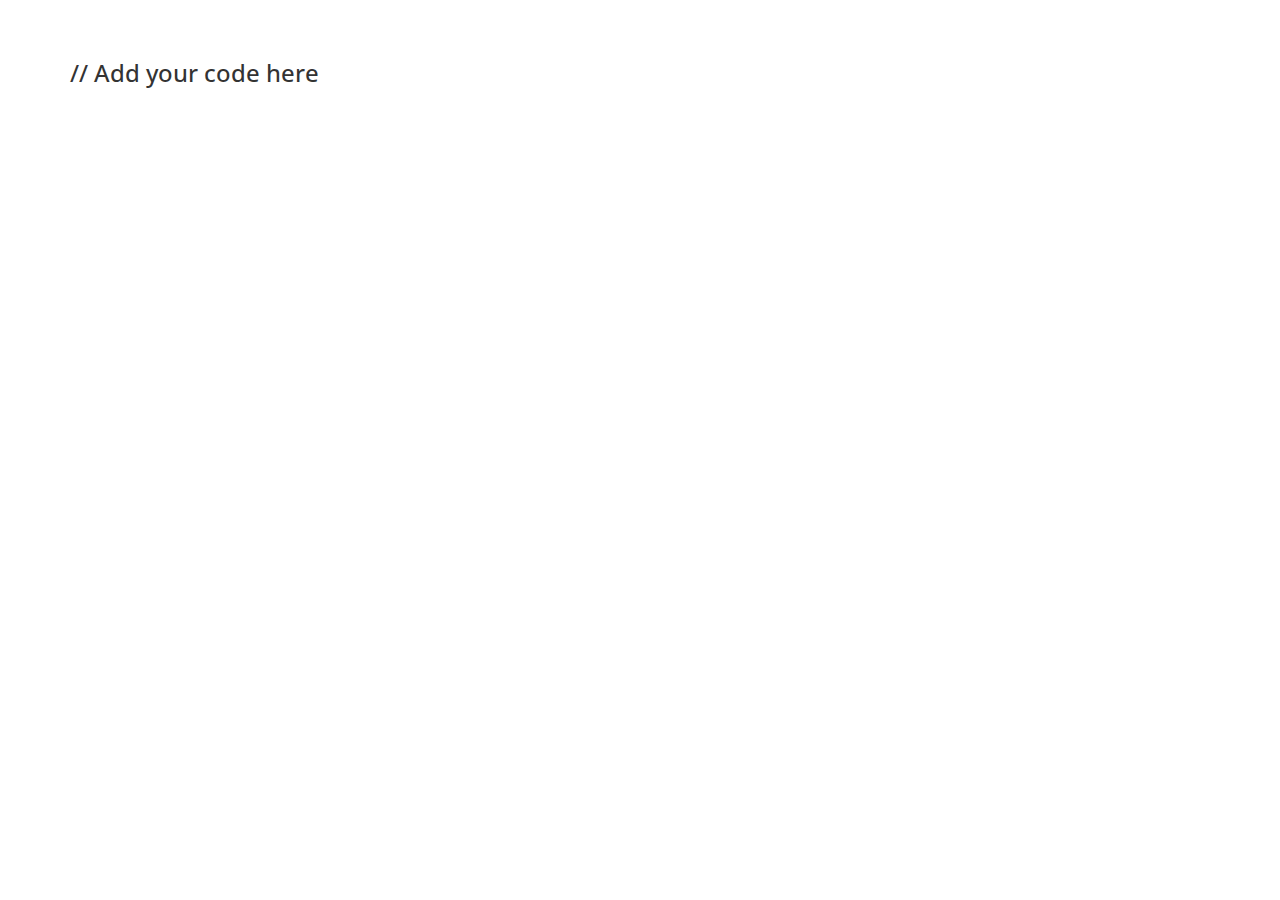
<file: dummy.html>
<!DOCTYPE html>
<html lang="en" dir="ltr">
  <head>
    <meta charset="utf-8">
    <title>Add Title</title>

    <!-- Latest compiled and minified CSS -->
    <link rel="stylesheet" href="https://maxcdn.bootstrapcdn.com/bootstrap/3.3.7/css/bootstrap.min.css"
    integrity="sha384-BVYiiSIFeK1dGmJRAkycuHAHRg32OmUcww7on3RYdg4Va+PmSTsz/K68vbdEjh4u" crossorigin="anonymous">

    <!-- Font-awesome -->
    <link href="https://fortawesome.github.io/Font-Awesome/assets/font-awesome/css/font-awesome.css" rel="stylesheet">

    <!-- For loading header n footer -->
    <!-- Latest compiled and minified jQuery -->
    <script src="http://code.jquery.com/jquery-3.1.1.js"
    integrity="sha256-16cdPddA6VdVInumRGo6IbivbERE8p7CQR3HzTBuELA=" crossorigin="anonymous"></script>

    <script>
      $(function(){
        $("#header").load("includes/header.html");
        $("#footer").load("includes/footer.html");
      });
    </script>

    <link rel="stylesheet" href="includes/css/header.css">
    <link rel="stylesheet" href="includes/css/footer.css">

  </head>
  <body>

    <div id="header"></div>

    <!--Remaining section-->
    <br><br>
    <div class="container">
      <h3>// Add your code here</h3>
    </div>



    <div id="footer"></div>

    <!-- Latest compiled and minified JavaScript -->
    <script src="https://maxcdn.bootstrapcdn.com/bootstrap/3.3.7/js/bootstrap.min.js"
    integrity="sha384-Tc5IQib027qvyjSMfHjOMaLkfuWVxZxUPnCJA7l2mCWNIpG9mGCD8wGNIcPD7Txa" crossorigin="anonymous"></script>

    <script src="https://cdnjs.cloudflare.com/ajax/libs/popper.js/1.14.3/umd/popper.min.js"
    integrity="sha384-ZMP7rVo3mIykV+2+9J3UJ46jBk0WLaUAdn689aCwoqbBJiSnjAK/l8WvCWPIPm49" crossorigin="anonymous"></script>

  </body>
</html>
</file>
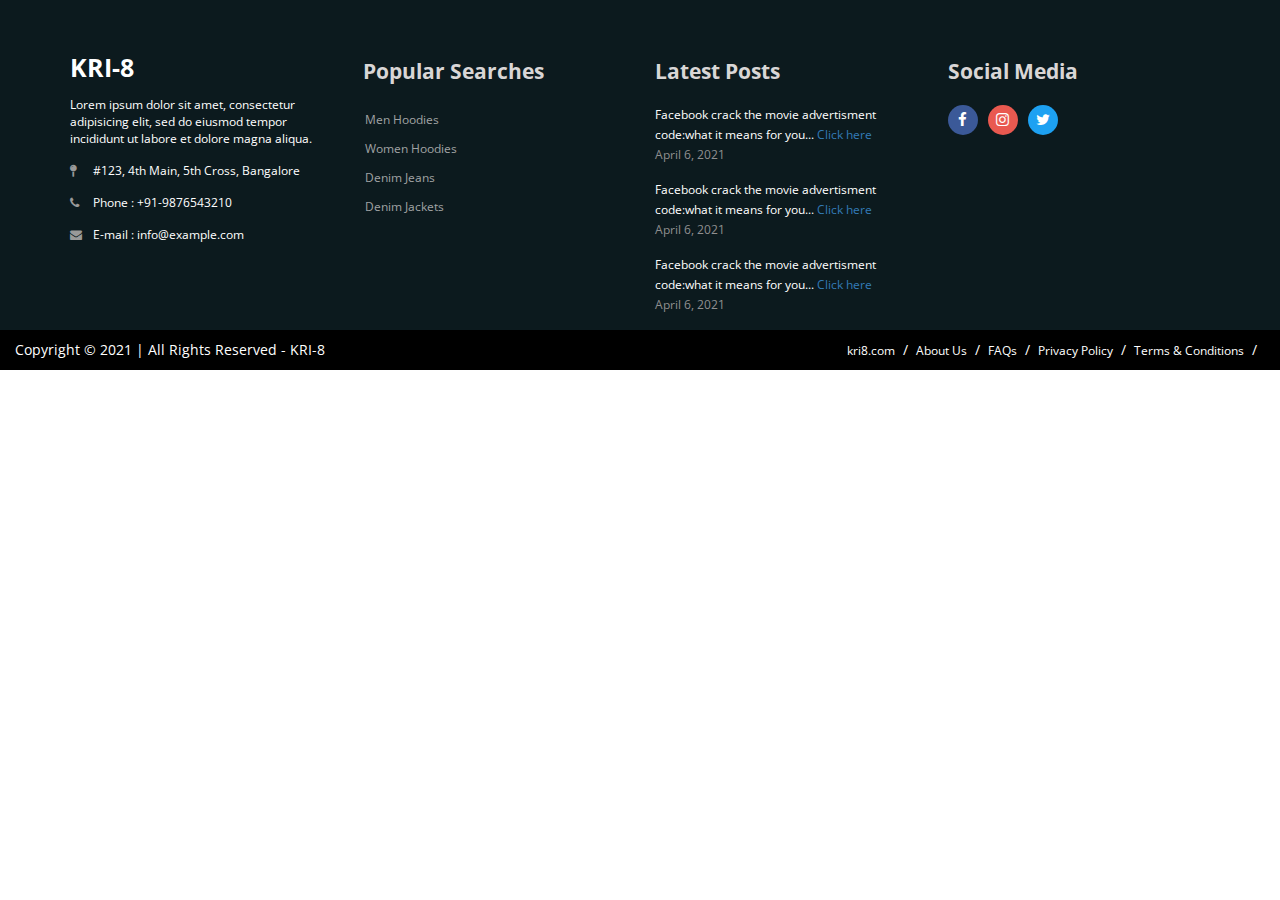
<file: includes/footer.html>
<!DOCTYPE html>
<html lang="en" dir="ltr">
  <head>
    <meta charset="utf-8">
    <meta name="viewport" content="width=device-width, initial-scale=1.0">
    <title>Footer</title>

    <!-- Latest compiled and minified CSS -->
    <link rel="stylesheet" href="https://maxcdn.bootstrapcdn.com/bootstrap/3.3.7/css/bootstrap.min.css"
    integrity="sha384-BVYiiSIFeK1dGmJRAkycuHAHRg32OmUcww7on3RYdg4Va+PmSTsz/K68vbdEjh4u" crossorigin="anonymous">

    <!-- <link href="https://fortawesome.github.io/Font-Awesome/assets/font-awesome/css/font-awesome.css" rel="stylesheet"> -->
    <link href="https://maxcdn.bootstrapcdn.com/font-awesome/4.7.0/css/font-awesome.min.css" rel="stylesheet">

    <link rel="stylesheet" href="css/footer.css">

  </head>
  <body>

    <footer>
      <div class="container">
        <div class="row">

          <div class="col-md-3 col-sm-6 footer-col">
            <div class="logofooter"> KRI-8</div>
            <p>Lorem ipsum dolor sit amet, consectetur adipisicing elit, sed do eiusmod tempor incididunt ut labore et dolore magna aliqua.</p>
            <p><i class="fa fa-map-pin"></i>  #123, 4th Main, 5th Cross, Bangalore</p>
            <p><i class="fa fa-phone"></i> Phone : +91-9876543210</p>
            <p><i class="fa fa-envelope"></i> E-mail : info@example.com</p>
          </div>

          <div class="col-md-3 col-sm-6 footer-col">
            <h6 class="heading7">Popular Searches</h6>
            <ul class="footer-ul">
              <li><a href="#"> Men Hoodies</a></li>
              <li><a href="#"> Women Hoodies</a></li>
              <li><a href="#"> Denim Jeans</a></li>
              <li><a href="#"> Denim Jackets</a></li>
            </ul>
          </div>

          <div class="col-md-3 col-sm-6 footer-col">
            <h6 class="heading7">Latest Posts</h6>
            <div class="post">
              <p>Facebook crack the movie advertisment code:what it means for you...
              <a href="#">Click here</a><span>April 6, 2021</span></p>
              <p>Facebook crack the movie advertisment code:what it means for you...
              <a href="#">Click here</a><span>April 6, 2021</span></p>
              <p>Facebook crack the movie advertisment code:what it means for you...
              <a href="#">Click here</a><span>April 6, 2021</span></p>
            </div>
          </div>

          <div class="col-md-3 col-sm-6 footer-col">
            <h6 class="heading7">Social Media</h6>
            <ul class="footer-social">
              <li><a href="#"><i class="fa fa-facebook social-icon facebook" aria-hidden="true"></i></a></li>
              <li><a href="#"><i class="fa fa-instagram social-icon instagram" aria-hidden="true"></i></a></li>
              <li><a href="#"><i class="fa fa-twitter social-icon twitter" aria-hidden="true"></i></a></li>
            </ul>
          </div>

        </div>
      </div>

      <div class="copyright">
        <div class="col-md-6">
          <p>Copyright © 2021 | All Rights Reserved - KRI-8</p>
        </div>

        <div class="col-md-6">
          <ul class="bottom_ul">
            <li><a href="#"> kri8.com</a></li>
            <li><a href="#"> About Us</a></li>

            <li><a href="#"> FAQs</a></li>
            <li><a href="#"> Privacy Policy</a></li>
            <li><a href="#"> Terms & Conditions</a></li>
          </ul>
        </div>
      </div>

    </footer>

    <!-- Latest compiled and minified JavaScript -->
    <script src="https://maxcdn.bootstrapcdn.com/bootstrap/3.3.7/js/bootstrap.min.js"
    integrity="sha384-Tc5IQib027qvyjSMfHjOMaLkfuWVxZxUPnCJA7l2mCWNIpG9mGCD8wGNIcPD7Txa" crossorigin="anonymous"></script>

    <!-- Latest compiled and minified jQuery -->
    <script src="http://code.jquery.com/jquery-3.1.1.js"
    integrity="sha256-16cdPddA6VdVInumRGo6IbivbERE8p7CQR3HzTBuELA=" crossorigin="anonymous"></script>

  </body>
</html>
</file>
<file: includes/css/header.css>
@import url(http://fonts.googleapis.com/css?family=Open+Sans:400,700);
body {
  font-family: 'Open Sans', 'sans-serif';
}
.mega-dropdown {
  position: static !important;
}
.mega-dropdown-menu {
    padding: 20px 0px;
    width: 100%;
    box-shadow: none;
    -webkit-box-shadow: none;
}
.mega-dropdown-menu > li > ul {
  padding: 0;
  margin: 0;
}
.mega-dropdown-menu > li > ul > li {
  list-style: none;
}
.mega-dropdown-menu > li > ul > li > a {
  display: block;
  color: #222;
  padding: 3px 5px;
}
.mega-dropdown-menu > li ul > li > a:hover,
.mega-dropdown-menu > li ul > li > a:focus {
  text-decoration: none;
}
.mega-dropdown-menu .dropdown-header {
  font-size: 18px;
  color: #ff3546;
  padding: 5px 60px 5px 5px;
  line-height: 30px;
}

.carousel-control {
  width: 30px;
  height: 30px;
  top: -35px;

}
.left.carousel-control {
  right: 30px;
  left: inherit;
}
.carousel-control .glyphicon-chevron-left,
.carousel-control .glyphicon-chevron-right {
  font-size: 12px;
  background-color: #fff;
  line-height: 30px;
  text-shadow: none;
  color: #333;
  border: 1px solid #ddd;
}

@media only screen and (max-width: 1079px) {
  .mega-dropdown-menu > li > ul > li > a {
    color: white;
  }
}
</file>
<file: includes/css/footer.css>
@import url(https://fonts.googleapis.com/css?family=Open+Sans:400,700,300);
@import url(https://maxcdn.bootstrapcdn.com/font-awesome/4.7.0/css/font-awesome.min.css);
ul,li{
    padding:0;
    margin:0;
}
li{
    list-style-type:none;
}

footer { background-color:#0c1a1e; min-height:350px; font-family: 'Open Sans', sans-serif; }
.footer-col { margin-top:50px; }
.logofooter { margin-bottom:10px; font-size:25px; color:#fff; font-weight:700;}

.footer-col p { color:#fff; font-size:12px; font-family: 'Open Sans', sans-serif; margin-bottom:15px;}
.footer-col p i { width:20px; color:#999;}

.footer-ul { list-style-type:none;  padding-left:0; margin-left:2px;}
.footer-ul li { line-height:29px; font-size:12px;}
.footer-ul li a { color:#a0a3a4; transition: color 0.2s linear 0s, background 0.2s linear 0s; }
.footer-ul i { margin-right:10px;}
.footer-ul li a:hover {transition: color 0.2s linear 0s, background 0.2s linear 0s; color:#FFF; }

 .copyright { min-height:40px; background-color:#000000;}
 .copyright p { text-align:left; color:#FFF; padding:10px 0; margin-bottom:0;}
 .heading7 { font-size:21px; font-weight:700; color:#d9d6d6; margin-bottom:22px;}
 .post p { font-size:12px; color:#FFF; line-height:20px;}
 .post p span { display:block; color:#8f8f8f;}
 .bottom_ul { list-style-type:none; float:right; margin-bottom:0;}
 .bottom_ul li { float:left; line-height:40px;}
 .bottom_ul li:after { content:"/"; color:#FFF; margin-right:8px; margin-left:8px;}
 .bottom_ul li a { color:#FFF;  font-size:12px;}
.social-icon {
    width: 30px;
    height: 30px;
    font-size: 15px;
    background-color: blue;
    color: #fff;
    text-align: center;
    margin-right: 10px;
    padding-top: 7px;
    border-radius: 50%;
}
 .footer-social li{
     float:left;
 }
 /* .linked-in{
     background-color:#007bb6;
 } */
 .facebook{
     background-color:#3b5998;
 }
 .instagram{
     background-color:#e95950;
 }
 .twitter{
     background-color:#1da1f2;
 }
 /* .google{
     background-color:#f63e28;
 } */
</file>
